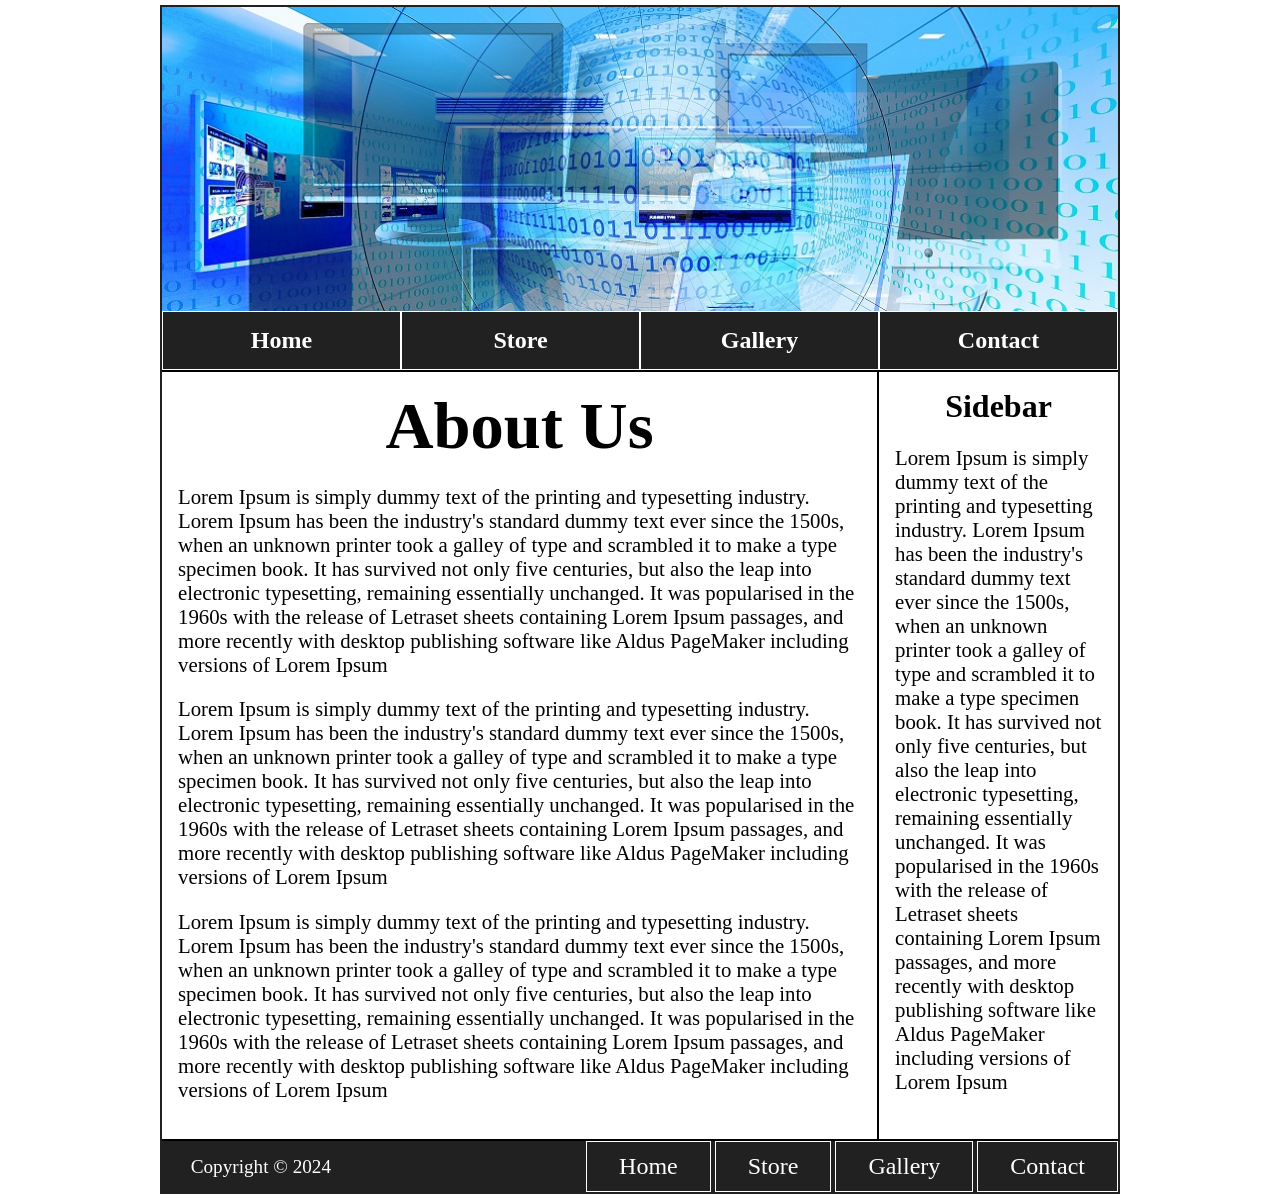
<file: project1/index.html>
<!DOCTYPE html>
<html lang="en">
  <head>
    <meta charset="UTF-8" />
    <meta http-equiv="X-UA-Compatible" content="IE=edge" />
    <meta name="viewport" content="width=device-width, initial-scale=1.0" />
    <link rel="stylesheet" href="style.css">
    <title>CSS grid practice</title>
  </head>
  <body>
    <div class="container">
      <header class="header">
        <img src="header.jpg" alt="" />
      </header>
      <nav class="nav">
        <div><a href="#">Home</a></div>
        <div><a href="#">Store</a></div>
        <div><a href="#">Gallery</a></div>
        <div><a href="#">Contact</a></div>
      </nav>
      <article class="article">
        <h1>About Us</h1>
        <p>
          Lorem Ipsum is simply dummy text of the printing and typesetting
          industry. Lorem Ipsum has been the industry's standard dummy text ever
          since the 1500s, when an unknown printer took a galley of type and
          scrambled it to make a type specimen book. It has survived not only
          five centuries, but also the leap into electronic typesetting,
          remaining essentially unchanged. It was popularised in the 1960s with
          the release of Letraset sheets containing Lorem Ipsum passages, and
          more recently with desktop publishing software like Aldus PageMaker
          including versions of Lorem Ipsum
        </p>
        <p>
          Lorem Ipsum is simply dummy text of the printing and typesetting
          industry. Lorem Ipsum has been the industry's standard dummy text ever
          since the 1500s, when an unknown printer took a galley of type and
          scrambled it to make a type specimen book. It has survived not only
          five centuries, but also the leap into electronic typesetting,
          remaining essentially unchanged. It was popularised in the 1960s with
          the release of Letraset sheets containing Lorem Ipsum passages, and
          more recently with desktop publishing software like Aldus PageMaker
          including versions of Lorem Ipsum
        </p>
        <p>
          Lorem Ipsum is simply dummy text of the printing and typesetting
          industry. Lorem Ipsum has been the industry's standard dummy text ever
          since the 1500s, when an unknown printer took a galley of type and
          scrambled it to make a type specimen book. It has survived not only
          five centuries, but also the leap into electronic typesetting,
          remaining essentially unchanged. It was popularised in the 1960s with
          the release of Letraset sheets containing Lorem Ipsum passages, and
          more recently with desktop publishing software like Aldus PageMaker
          including versions of Lorem Ipsum
        </p>
      </article>
      <aside class="aside">
        <h2>Sidebar</h2>
        <p>
          Lorem Ipsum is simply dummy text of the printing and typesetting
          industry. Lorem Ipsum has been the industry's standard dummy text ever
          since the 1500s, when an unknown printer took a galley of type and
          scrambled it to make a type specimen book. It has survived not only
          five centuries, but also the leap into electronic typesetting,
          remaining essentially unchanged. It was popularised in the 1960s with
          the release of Letraset sheets containing Lorem Ipsum passages, and
          more recently with desktop publishing software like Aldus PageMaker
          including versions of Lorem Ipsum
        </p>
      </aside>
      <footer class="footer">
        <div class="footer_left">
          <p>Copyright &copy; 2024</p>
        </div>
        <div class="footer_right_menu">
          <ul>
            <li><a href="">Home</a></li>
            <li><a href="">Store</a></li>
            <li><a href="">Gallery</a></li>
            <li><a href="">Contact</a></li>
          </ul>
        </div>
      </footer>
    </div>
  </body>
</html>
</file>
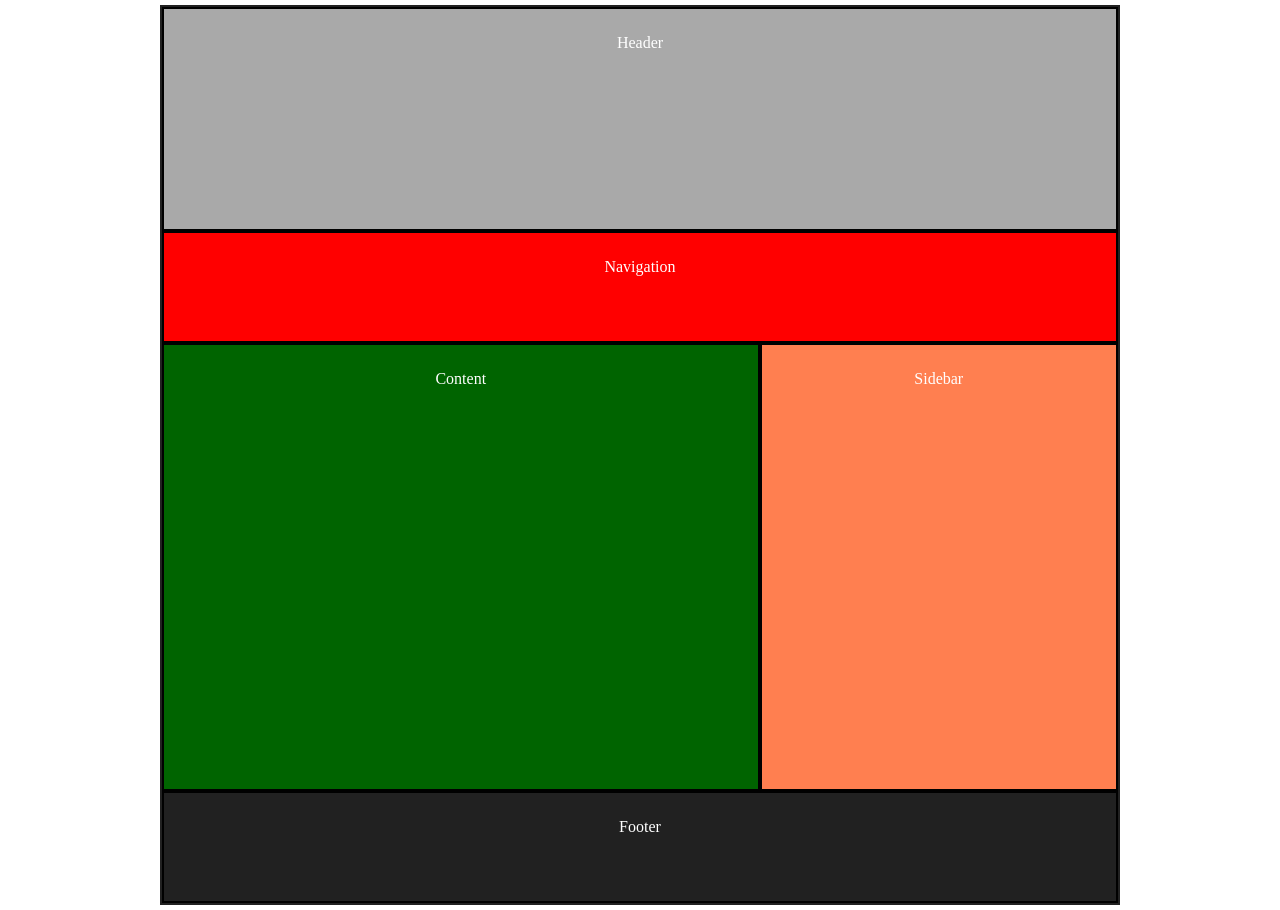
<file: project2/index.html>
<!DOCTYPE html>
<html lang="en">
  <head>
    <meta charset="UTF-8" />
    <meta http-equiv="X-UA-Compatible" content="IE=edge" />
    <meta name="viewport" content="width=device-width, initial-scale=1.0" />
    <link rel="stylesheet" href="style.css">
    <title>CSS grid practice</title>
  </head>
  <body>
    <div class="container">
      <header class="header">Header</header>
      <nav class="nav">Navigation</nav>
      <article class="article">Content</article>
      <aside class="aside">Sidebar</aside>
      <footer class="footer">Footer</footer>
    </div>
  </body>
</html>
</file>
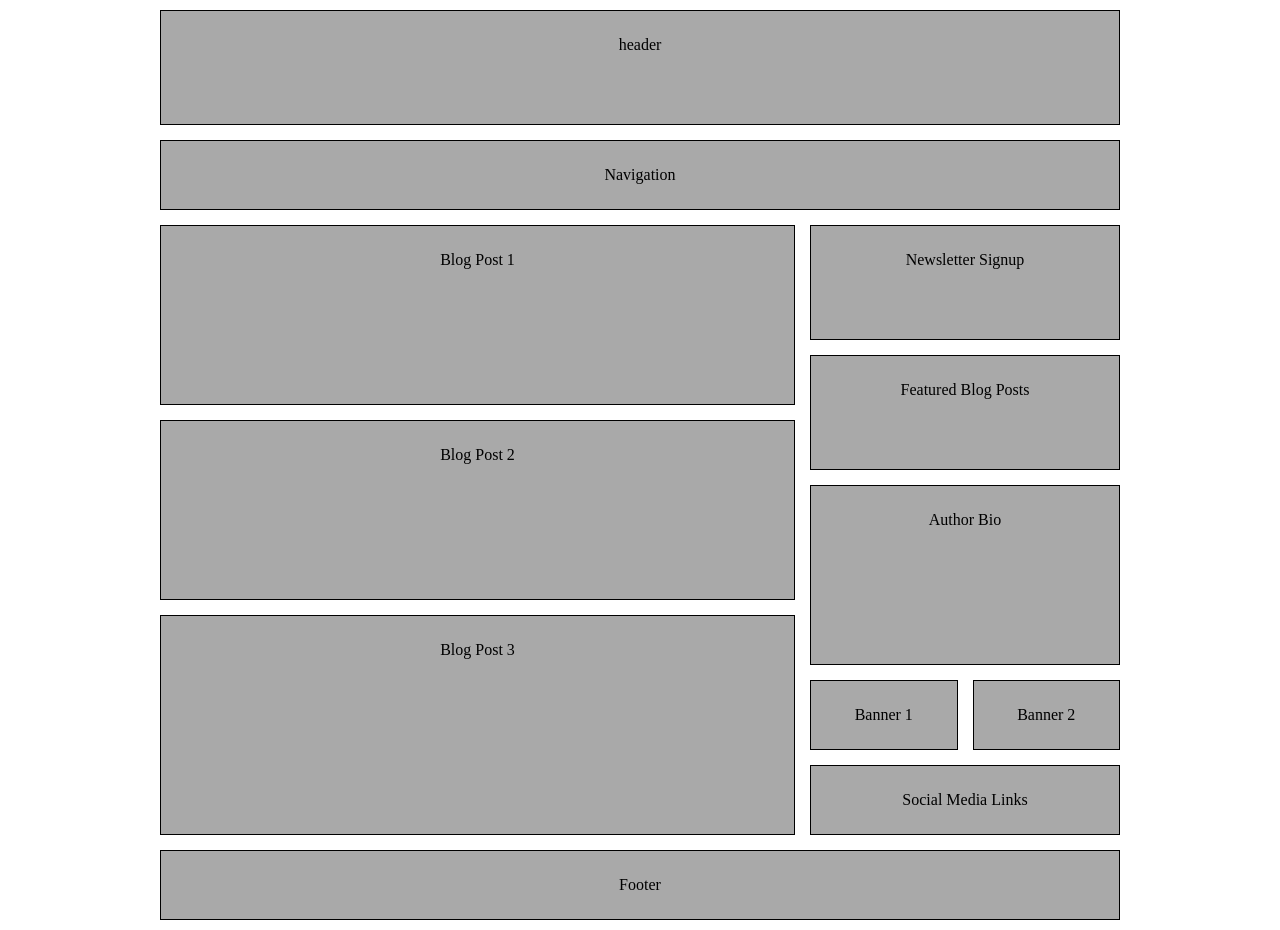
<file: project4/index.html>
<!DOCTYPE html>
<html lang="en">
  <head>
    <meta charset="UTF-8" />
    <meta http-equiv="X-UA-Compatible" content="IE=edge" />
    <meta name="viewport" content="width=device-width, initial-scale=1.0" />
    <link rel="stylesheet" href="style.css">
    <title>CSS grid Layout 4</title>
  </head>
  <body>
    <div class="container">
      <header>header</header>
      <nav>Navigation</nav>
      <article id="blog1">Blog Post 1</article>
      <article id="blog2">Blog Post 2</article>
      <article id="blog3">Blog Post 3</article>
      <aside id="signup">Newsletter Signup</aside>
      <aside id="feature">Featured Blog Posts</aside>
      <aside id="bio">Author Bio</aside>
      <aside id="banner1">Banner 1</aside>
      <aside id="banner2">Banner 2</aside>
      <aside id="social">Social Media Links</aside>
      <footer>Footer</footer>
    </div>
  </body>
</html>
</file>
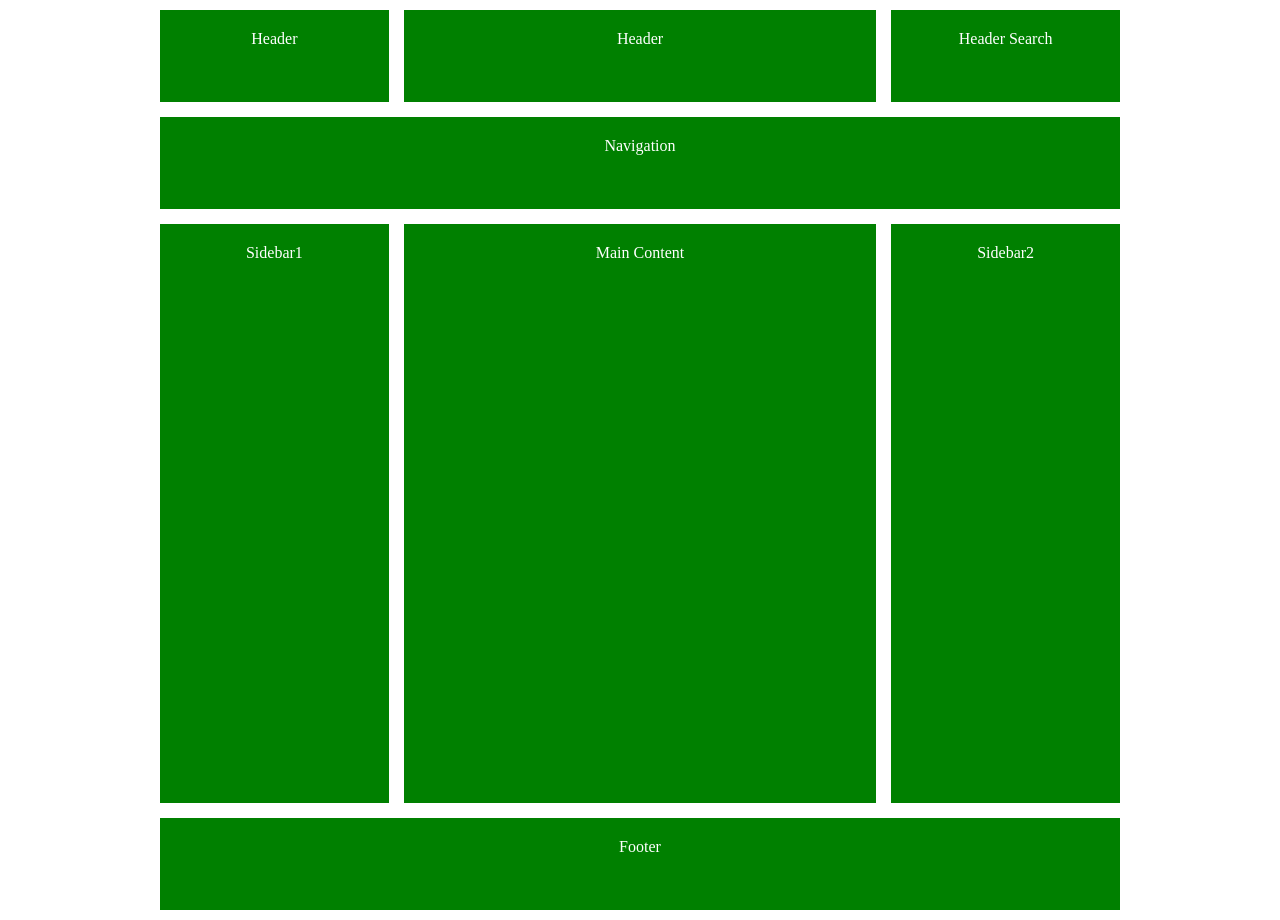
<file: project6/index.html>
<!DOCTYPE html>
<html lang="en">
  <head>
    <meta charset="UTF-8" />
    <meta http-equiv="X-UA-Compatible" content="IE=edge" />
    <meta name="viewport" content="width=device-width, initial-scale=1.0" />
    <link rel="stylesheet" href="style.css">
    <title>CSS standard grid Layout</title>
  </head>
  <body>
    <div class="container">
      <div class="header_logo">Header</div>
      <div class="header">Header</div>
      <div class="header_search">Header Search</div>
      <div class="menu">Navigation</div>
      <div class="content">Main Content</div>
      <div class="sidebar1">Sidebar1</div>
      <div class="sidebar2">Sidebar2</div>
      <div class="footer">Footer</div>
    </div>
  </body>
</html>
</file>
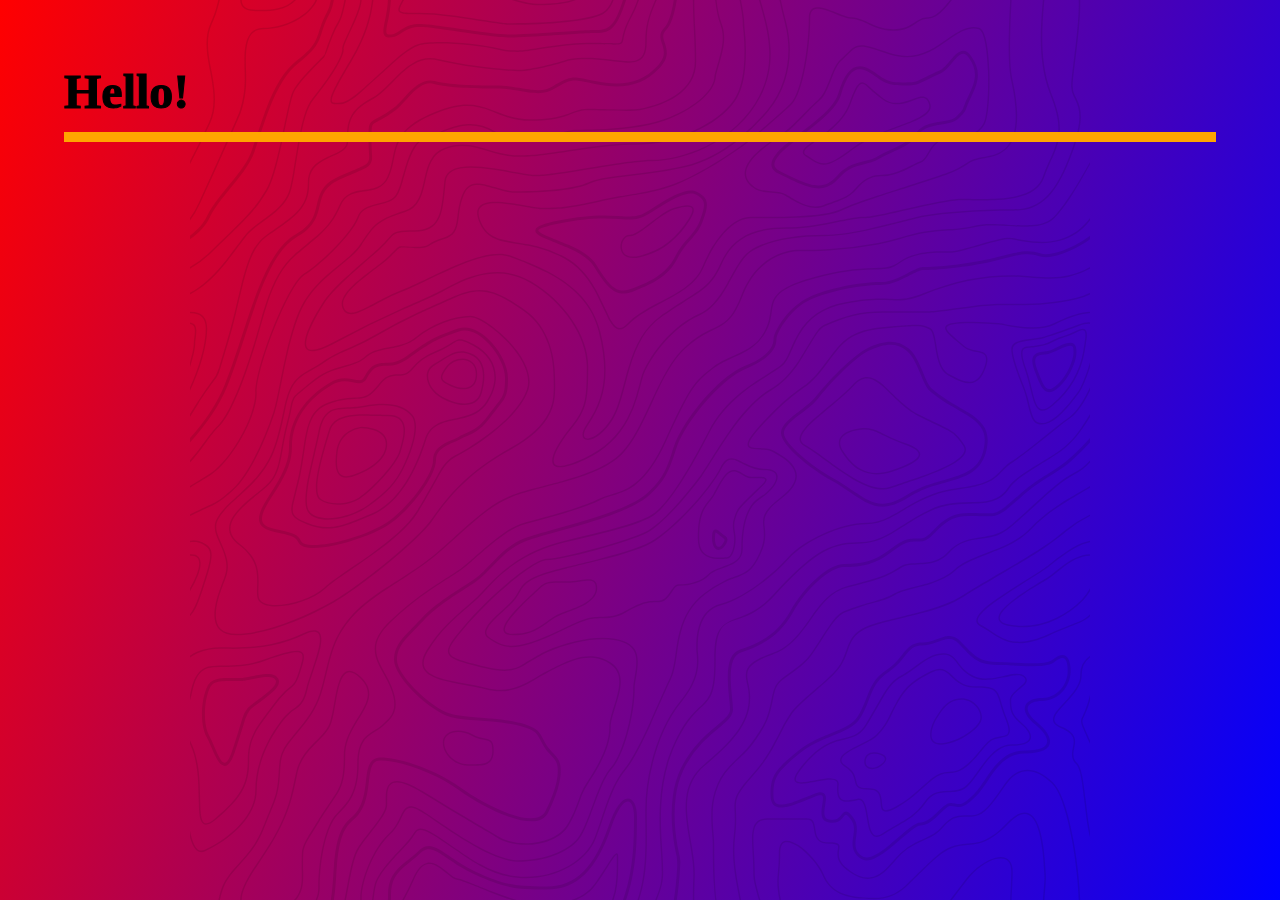
<file: project8/index.html>
<!DOCTYPE html>
<html lang="en">
  <head>
    <meta charset="UTF-8" />
    <meta http-equiv="X-UA-Compatible" content="IE=edge" />
    <meta name="viewport" content="width=device-width, initial-scale=1.0" />
    <link rel="stylesheet" href="style.css" />
    <title>Starter Files and Tooling Setup!</title>
  </head>
  <body>
    <div class="container">
      <h1>Hello!</h1>
    </div>
  </body>
</html>
</file>
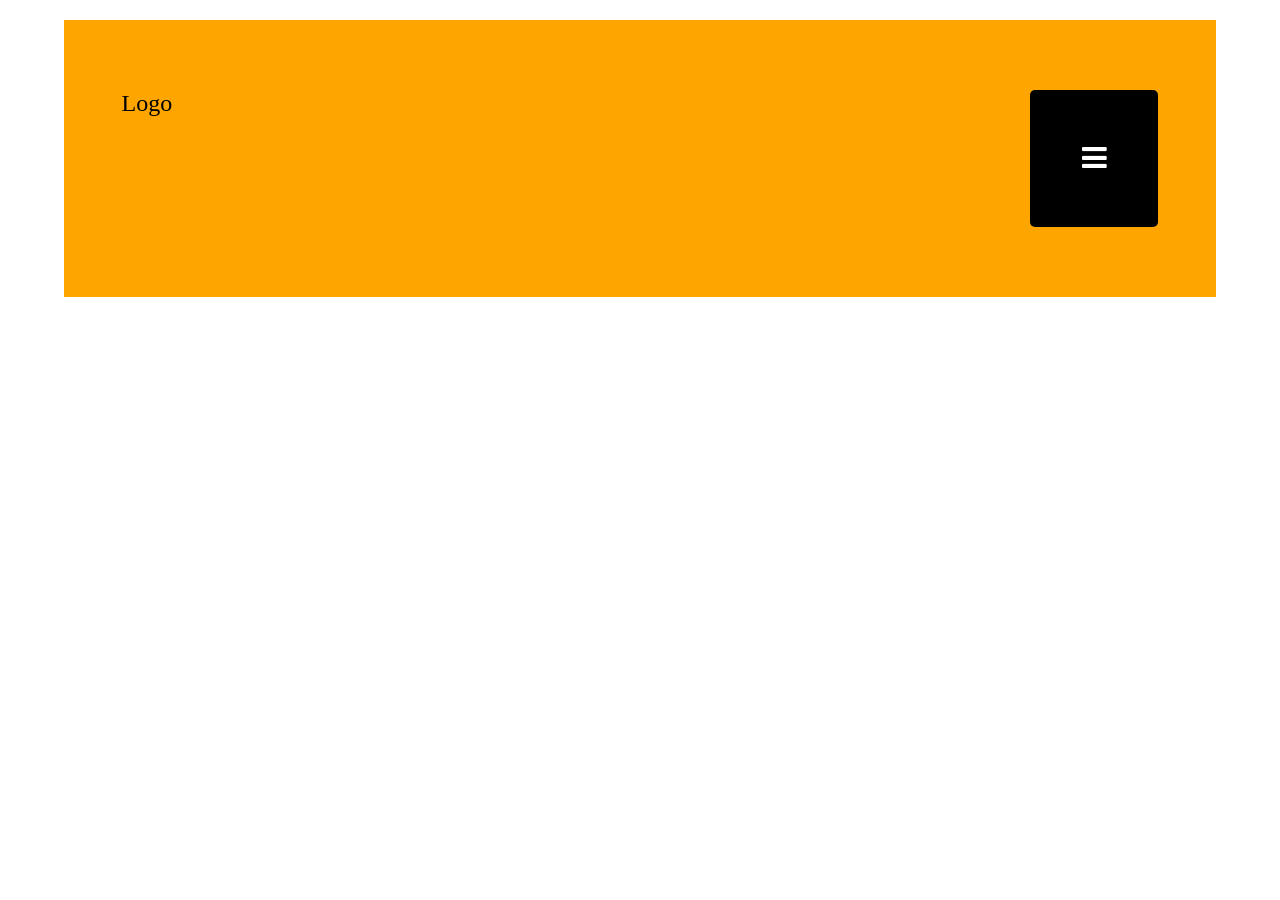
<file: project9/index.html>
<!DOCTYPE html>
<html lang="en">
<head>
	<meta charset="UTF-8" />
	<meta http-equiv="X-UA-Compatible" content="IE=edge" />
	<meta name="viewport" content="width=device-width, initial-scale=1.0" />
	<link rel="stylesheet" href="https://cdnjs.cloudflare.com/ajax/libs/font-awesome/4.7.0/css/font-awesome.min.css">
	<title>Mobile Navigation Bar | Vertical Mobile Navbar</title>
	<style type="text/css">

		/* default css */
		* {
			font-family: Verdana;
			box-sizing: border-box;
			margin: 0;
			padding: 0;
		}
		img {
			max-width: 100%;
			height: auto;
		}


		/*  Main css */
		.container {
			width: 90%;
			background: orange;
			margin: 20px auto;
			padding: 1% 0;
		}
		#nav {
			padding: 5%;
			display: none;
			background: green;
		}
		#nav a {
			display: block;
			text-decoration: none;
			padding: 5%;
			background: lightblue;
			margin: 2% 0;
			color: black;
		}
		.mobile_bar {
			padding: 5%;

			text-align: right;
		}
		.fa_bar a {
			font-size: 1.8rem;


			padding: 5%;
			display: inline-block;
			border-radius: 5px;
		}
		a.active {
			background: black;
			padding: 5%;
			color: white;
		}
		.fa_bar a:hover {
			background: #ddd;
			color: #000;
		}
		.logo_text {
			float: left;
			font-size: 1.5rem;
		}
		.logo_text:after {
			content: '';
			display: table;
			clear: both;
		}
	</style>
</head>
<body>
	<div class="container">
		<div class="mobile_bar">
			<p class="logo_text">
				Logo
			</p>
			<span class=" fa_bar"
				onclick='tuhin();'>
				<a class="active" href="javascript:void(0)"><i class="fa fa-bars"></i></a>
			</span>
		</div>
		<div id="nav">
			<a href="#">Home</a>
			<a href="#">News</a>
			<a href="#">Contact</a>
		</div>
	</div>
	<script type="text/javascript" charset="utf-8">
		function tuhin() {
			var x = document.getElementById("nav");
			if (x.style.display === "block") {
				x.style.display = "none";
			} else {
				x.style.display = "block";
			}
		}
	</script>
</body>
</html>
</file>
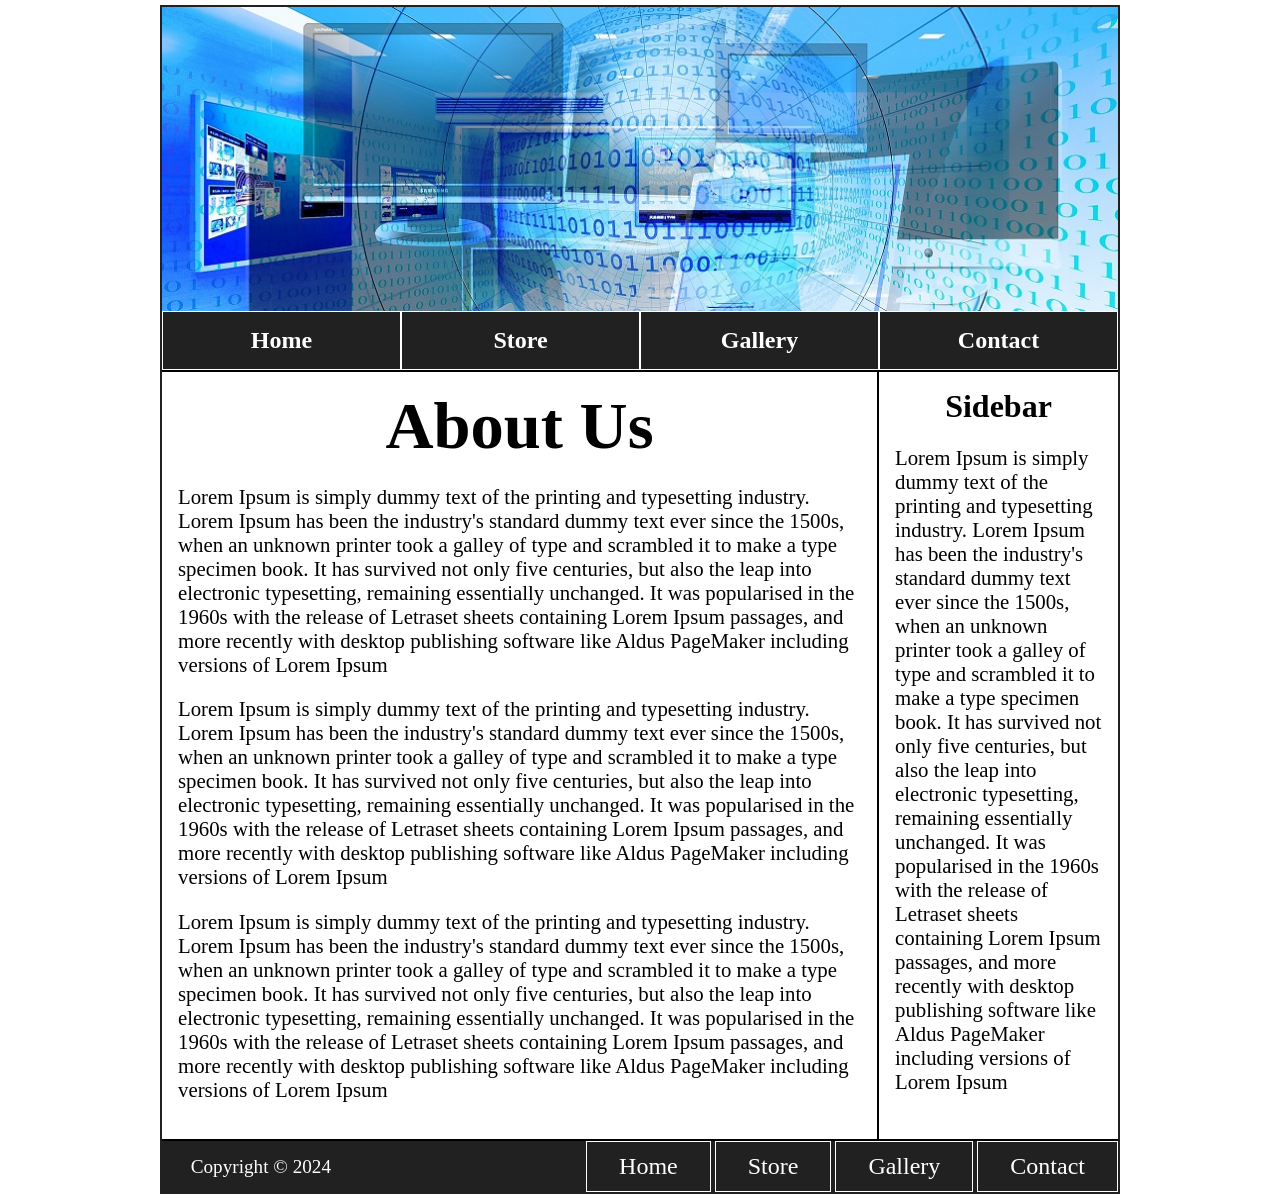
<file: project 1/project1.html>
<!DOCTYPE html>
<html lang="en">
  <head>
    <meta charset="UTF-8" />
    <meta http-equiv="X-UA-Compatible" content="IE=edge" />
    <meta name="viewport" content="width=device-width, initial-scale=1.0" />
    <title>CSS grid practice</title>
    <style type="text/css">
      /* default css */
      *:not(p) {
        box-sizing: border-box;
        margin: 0;
        padding: 0;
      }
      html {
        background: #fff;
      }
      img {
        max-width: 100%;
        height: auto;
      }

      /*  css */
      .container {
        width: 100%;
        max-width: 960px;
        margin: 5px auto;
        border: 2px solid #212121;
        display: grid;
        grid-template-columns: repeat(4, 1fr);
        grid-template-rows: auto;
        grid-template-areas:
          "header header header header"
          "nav nav nav nav"
          "article article article aside"
          "footer footer footer footer";
      }
      .header {
        grid-area: header;
      }
      .header img {
        height: 100%;
      }
      .nav {
        grid-area: nav;
        display: grid;
        grid-template-columns: repeat(4, 1fr);
        background: #212121;
      }
      .nav div {
        border: 1px solid #fff;
      }
      .nav div > a {
        display: block;
        text-decoration: none;
        padding: 15px 0;
        color: #fff;
        font-size: 150%;
        text-align: center;
        height: 100%;
        font-weight: bold;
      }
      .nav div > a:hover {
        background: #757575;
      }
      .article {
        grid-area: article;
        border: 2px solid;
        border-left: 0;
        padding: 1rem;
        font-size: 1.3rem;
      }
      .article h1 {
        font-size: 3.2em;
        text-align: center;
      }
      .aside {
        font-size: 1.3rem;
        grid-area: aside;
        border: 2px solid;
        border-left: 0;
        border-right: 0;
        padding: 1rem;
      }
      .aside h2 {
        font-size: 2rem;
        text-align: center;
      }
      .footer {
        background: #212121;
        color: #fff;
        grid-area: footer;
        display: flex;
        justify-content: space-between;
        align-items: center;
      }
      .footer_left {
        padding-left: 3%;
        font-size: 1.2rem;
      }
      .footer_left p {
        margin: 0;
      }
      .footer_right_menu ul {
        list-style: none;
        background: #212121;
      }
      .footer_right_menu ul li {
        display: inline-block;
        border: 1px solid #fff;
      }
      .footer_right_menu ul li a {
        display: inline-block;
        text-decoration: none;
        padding: 0.7rem 2rem;
        color: #fff;
        font-size: 1.5rem;
      }
      .footer_right_menu ul li a:hover {
        background: #757575;
      }
      @media all and (max-width: 600px) {
      }
    </style>
  </head>
  <body>
    <div class="container">
      <header class="header">
        <img src="header.jpg" alt="" />
      </header>
      <nav class="nav">
        <div><a href="">Home</a></div>
        <div><a href="">Store</a></div>
        <div><a href="">Gallery</a></div>
        <div><a href="">Contact</a></div>
      </nav>
      <article class="article">
        <h1>About Us</h1>
        <p>
          Lorem Ipsum is simply dummy text of the printing and typesetting
          industry. Lorem Ipsum has been the industry's standard dummy text ever
          since the 1500s, when an unknown printer took a galley of type and
          scrambled it to make a type specimen book. It has survived not only
          five centuries, but also the leap into electronic typesetting,
          remaining essentially unchanged. It was popularised in the 1960s with
          the release of Letraset sheets containing Lorem Ipsum passages, and
          more recently with desktop publishing software like Aldus PageMaker
          including versions of Lorem Ipsum
        </p>
        <p>
          Lorem Ipsum is simply dummy text of the printing and typesetting
          industry. Lorem Ipsum has been the industry's standard dummy text ever
          since the 1500s, when an unknown printer took a galley of type and
          scrambled it to make a type specimen book. It has survived not only
          five centuries, but also the leap into electronic typesetting,
          remaining essentially unchanged. It was popularised in the 1960s with
          the release of Letraset sheets containing Lorem Ipsum passages, and
          more recently with desktop publishing software like Aldus PageMaker
          including versions of Lorem Ipsum
        </p>
        <p>
          Lorem Ipsum is simply dummy text of the printing and typesetting
          industry. Lorem Ipsum has been the industry's standard dummy text ever
          since the 1500s, when an unknown printer took a galley of type and
          scrambled it to make a type specimen book. It has survived not only
          five centuries, but also the leap into electronic typesetting,
          remaining essentially unchanged. It was popularised in the 1960s with
          the release of Letraset sheets containing Lorem Ipsum passages, and
          more recently with desktop publishing software like Aldus PageMaker
          including versions of Lorem Ipsum
        </p>
      </article>
      <aside class="aside">
        <h2>Sidebar</h2>
        <p>
          Lorem Ipsum is simply dummy text of the printing and typesetting
          industry. Lorem Ipsum has been the industry's standard dummy text ever
          since the 1500s, when an unknown printer took a galley of type and
          scrambled it to make a type specimen book. It has survived not only
          five centuries, but also the leap into electronic typesetting,
          remaining essentially unchanged. It was popularised in the 1960s with
          the release of Letraset sheets containing Lorem Ipsum passages, and
          more recently with desktop publishing software like Aldus PageMaker
          including versions of Lorem Ipsum
        </p>
      </aside>
      <footer class="footer">
        <div class="footer_left">
          <p>Copyright &copy; 2024</p>
        </div>
        <div class="footer_right_menu">
          <ul>
            <li><a href="#">Home</a></li>
            <li><a href="#">Store</a></li>
            <li><a href="#">Gallery</a></li>
            <li><a href="#">Contact</a></li>
          </ul>
        </div>
      </footer>
    </div>
  </body>
</html>
</file>
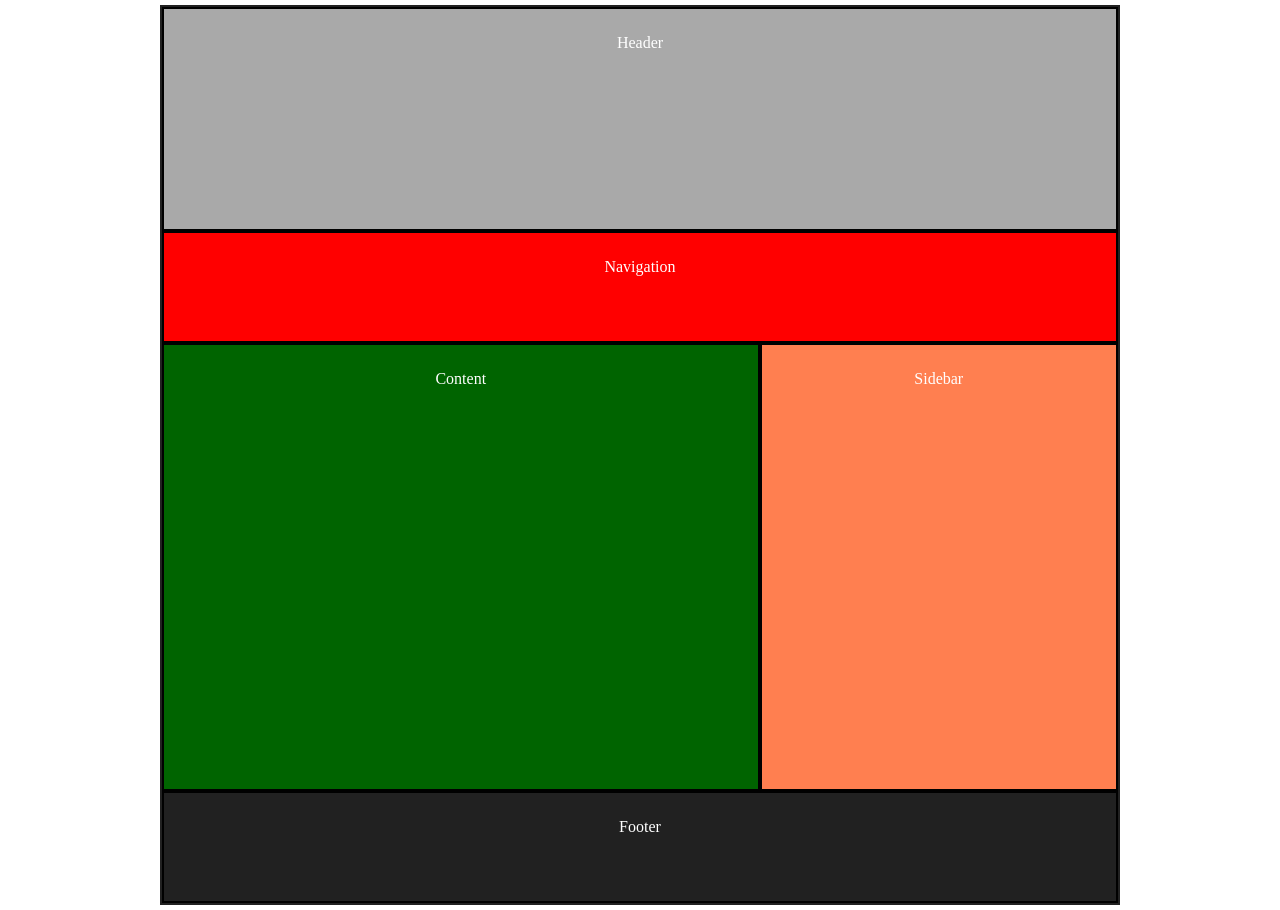
<file: project 2/project2.html>
<!DOCTYPE html>
<html lang="en">
  <head>
    <meta charset="UTF-8" />
    <meta http-equiv="X-UA-Compatible" content="IE=edge" />
    <meta name="viewport" content="width=device-width, initial-scale=1.0" />
    <!-- <link rel="stylesheet" href="style.css"> -->
    <title>CSS grid practice</title>
    <style type="text/css">
      /* default css */
      * {
        box-sizing: border-box;
        margin: 0;
        padding: 0;
      }
      html {
        background: #fff;
      }

      img {
        max-width: 100%;
        height: auto;
      }

      /*  css */
      .container {
        width: 100%;
        max-width: 960px;
        text-align: center;
        color:#fff;
        margin: 5px auto;
        border: 2px solid #212121;
        display: grid;
        grid-template-columns: repeat(8, 1fr);
        grid-template-rows: repeat(8, 1fr);
        height: 100vh;
      }
      .header,.nav,.article,.aside,.footer{
        padding-top: 25px;
        border: 2px solid #000;
      }
      .header {
        background: #A9A9A9;
       
        grid-column: 1/9;
        grid-row:1/3 ;,
      }
      .nav {
        background: red;
        grid-column:1/9 ;
        grid-row: 3/4;
      }

      .article {
        background: #006400;
        grid-column:1/6 ;
        grid-row:4/8 ;
      }

      .aside {
        background: #FF7F50;
        grid-column:6/9 ;
        grid-row:4/8 ;
      }

      .footer {
        background: #212121;
        grid-column: 1/9;
        grid-row:8/9 ;
      }

      @media all and (max-width: 600px) {
      }
    </style>
  </head>
  <body>
    <div class="container">
      <header class="header">Header</header>
      <nav class="nav">Navigation</nav>
      <article class="article">Content</article>
      <aside class="aside">Sidebar</aside>
      <footer class="footer">Footer</footer>
    </div>
  </body>
</html>
</file>
<file: project1/style.css>
/* default css */
 *:not(p) {
    box-sizing: border-box;
    margin: 0;
    padding: 0;
  }
  html {
    background: #fff;
  }
  
  img {
    max-width: 100%;
    height: auto;
  }
  
  /*  css */
  .container {
    width: 100%;
    max-width: 960px;
    margin: 5px auto;
    border: 2px solid #212121;
    display: grid;
    grid-template-columns: repeat(4, 1fr);
    grid-template-rows: auto;
    grid-template-areas:
      "header header header header"
      "nav nav nav nav"
      "article article article aside"
      "footer footer footer footer";
  }
  .header {
    grid-area: header;
  }
  .header img {
    height: 100%;
  }
  .nav {
    grid-area: nav;
    display: grid;
    grid-template-columns: repeat(4, 1fr);
    background: #212121;
  }
  .nav div {
    border: 1px solid #fff;
  }
  .nav div > a {
    display: block;
    text-decoration: none;
    padding: 15px 0;
    color: #fff;
    font-size: 150%;
    text-align: center;
    height: 100%;
    font-weight: bold;
  }
  .nav div > a:hover {
    background: #757575;
  }
  
  .article {
    grid-area: article;
    border: 2px solid;
    border-left: 0;
    padding: 1rem;
    font-size: 1.3rem;
  }
  .article h1 {
    font-size: 3.2em;
    text-align: center;
  }
  .aside {
    font-size: 1.3rem;
    grid-area: aside;
    border: 2px solid;
    border-left: 0;
    border-right: 0;
    padding: 1rem;
  }
  .aside h2 {
    font-size: 2rem;
    text-align: center;
  }
  .footer {
    background: #212121;
    color: #fff;
    grid-area: footer;
    display: flex;
    justify-content: space-between;
    align-items: center;
  }
  .footer_left {
    padding-left: 3%;
    font-size: 1.2rem;
  }
  .footer_left p {
    margin: 0;
  }
  .footer_right_menu ul {
    list-style: none;
    background: #212121;
  }
  .footer_right_menu ul li {
    display: inline-block;
    border: 1px solid #fff;
  }
  .footer_right_menu ul li a {
    display: inline-block;
    text-decoration: none;
    padding: 0.7rem 2rem;
    color: #fff;
    font-size: 1.5rem;
  }
  .footer_right_menu ul li a:hover {
    background: #757575;
  }
</file>
<file: project2/style.css>
/* default css */
 * {
    box-sizing: border-box;
    margin: 0;
    padding: 0;
  }
  html {
    background: #fff;
  }

  img {
    max-width: 100%;
    height: auto;
  }

  /*  css */
  .container {
    width: 100%;
    max-width: 960px;
    text-align: center;
    color:#fff;
    margin: 5px auto;/* default css */
    * {
     box-sizing: border-box;
     margin: 0;
     padding: 0;
    }
    html {
     background: #fff;
    }
    
    img {
     max-width: 100%;
     height: auto;
    }
    
    /*  css */
    .container {
     width: 100%;
     max-width: 960px;
     text-align: center;
     color:#fff;
     margin: 5px auto;
     border: 2px solid #212121;
     display: grid;
     grid-template-columns: repeat(8, 1fr);
     grid-template-rows: repeat(8, 1fr);
     height: 100vh;
    }
    .header,.nav,.article,.aside,.footer{
     padding-top: 25px;
     border: 2px solid #000;
    }
    .header {
     background: #A9A9A9;
    
     grid-column: 1/9;
     grid-row:1/3 ;
    }
    .nav {
     background: red;
     grid-column:1/9 ;
     grid-row: 3/4;
    }
    
    .article {
     background: #006400;
     grid-column:1/6 ;
     grid-row:4/8 ;
    }
    
    .aside {
     background: #FF7F50;
     grid-column:6/9 ;
     grid-row:4/8 ;
    }
    
    .footer {
     background: #212121;
     grid-column: 1/9;
     grid-row:8/9 ;
    }
    border: 2px solid #212121;
    display: grid;
    grid-template-columns: repeat(8, 1fr);
    grid-template-rows: repeat(8, 1fr);
    height: 100vh;
  }
  .header,.nav,.article,.aside,.footer{
    padding-top: 25px;
    border: 2px solid #000;
  }
  .header {
    background: #A9A9A9;
   
    grid-column: 1/9;
    grid-row:1/3 ;
  }
  .nav {
    background: red;
    grid-column:1/9 ;
    grid-row: 3/4;
  }

  .article {
    background: #006400;
    grid-column:1/6 ;
    grid-row:4/8 ;
  }

  .aside {
    background: #FF7F50;
    grid-column:6/9 ;
    grid-row:4/8 ;
  }

  .footer {
    background: #212121;
    grid-column: 1/9;
    grid-row:8/9 ;
  }
</file>
<file: project4/style.css>
/* default css */
 * {
    box-sizing: border-box;
    margin: 0;
    padding: 0;
  }
  html {
    background: #fff;
  }

  img {
    max-width: 100%;
    height: auto;
  }

  /*  css */
  .container {
    grid-gap: 15px;
    max-width: 960px;
    margin: 10px auto;
    text-align: center;
    display: grid;
    grid-template-columns: repeat(6, 1fr);
    grid-auto-rows: minmax(50px, auto);
    grid-template-areas:
      "header header header header header header"
      "header header header header header header"
      "nav nav nav nav nav nav"
      "blog1 blog1 blog1 blog1 signup signup"
      "blog1 blog1 blog1 blog1 signup signup"
      "blog1 blog1 blog1 blog1 feature feature"
      "blog2 blog2 blog2 blog2 feature feature"
      "blog2 blog2 blog2 blog2 bio bio"
      "blog2 blog2 blog2 blog2 bio bio"
      "blog3 blog3 blog3 blog3 bio bio"
      "blog3 blog3 blog3 blog3 banner1 banner2"
      "blog3 blog3 blog3 blog3 social social"
      "footer footer footer footer footer footer";
  }
  header,
  nav,
  aside,
  article,
  footer {
    border: 1px solid black;
    padding: 25px;
    background-color: darkgrey;
  }
  header {
    grid-area: header;
  }

  nav {
    grid-area: nav;
  }

  #blog1 {
    grid-area: blog1;
  }

  #blog2 {
    grid-area: blog2;
  }

  #blog3 {
    grid-area: blog3;
  }

  #signup {
    grid-area: signup;
  }

  #feature {
    grid-area: feature;
  }

  #bio {
    grid-area: bio;
  }

  #banner1 {
    grid-area: banner1;
  }

  #banner2 {
    grid-area: banner2;
  }

  #social {
    grid-area: social;
  }

  footer {
    grid-area: footer;
  }
</file>
<file: project6/style.css>
/* default css */
* {
    box-sizing: border-box;
    margin: 0;
    padding: 0;
  }
  html {
    background: #fff;
    color: #fff;
  }

  img {
    max-width: 100%;
    height: auto;
  }

  /* project css */
  .container {
    grid-gap: 15px;
    max-width: 960px;
    margin: 10px auto;
    text-align: center;
    height: 100vh;
    display: grid;
    grid-template-columns: repeat(4, 1fr);
    grid-auto-rows: minmax(50px, auto);
    grid-template-areas:
      "header_logo header header header_search"
      "menu menu menu menu"
      "sidebar1 content content sidebar2"
      "sidebar1 content content sidebar2"
      "sidebar1 content content sidebar2"
      "sidebar1 content content sidebar2"
      "sidebar1 content content sidebar2"
      "sidebar1 content content sidebar2"
      "footer footer footer footer";
  }

  .container div {
    background-color: green;
    padding: 20px 0;
  }
  .header_logo {
    grid-area: header_logo;
  }
  .header {
    grid-area: header;
  }
  .header_search {
    grid-area: header_search;
  }
  .menu {
    grid-area: menu;
  }
  .content {
    grid-area: content;
  }
  .sidebar1 {
    grid-area: sidebar1;
  }
  .sidebar2 {
    grid-area: sidebar2;
  }
  .footer {
    grid-area: footer;
  }
</file>
<file: project8/style.css>
/* default css */
 * {
  box-sizing: border-box;
  margin: 0;
  padding: 0;
 }

 html {
  background: #fff;
 }

 img {
  max-width: 100%;
  height: auto;
 }

 /*  css */

 .container {
  width: 100vw;
  height: 100vh;
  background: url("topography.svg"), linear-gradient(110deg, red, blue);
  background-size: 100% 100%;
  padding: 5% 0;
 }

 .container h1 {
  border-bottom: 10px solid orange;
  margin: 0 5%;
  padding-bottom: 1%;
  font-size: xxx-large;
  font-weight: 900;
  -webkit-text-stroke: 1px black;
 }
</file>
